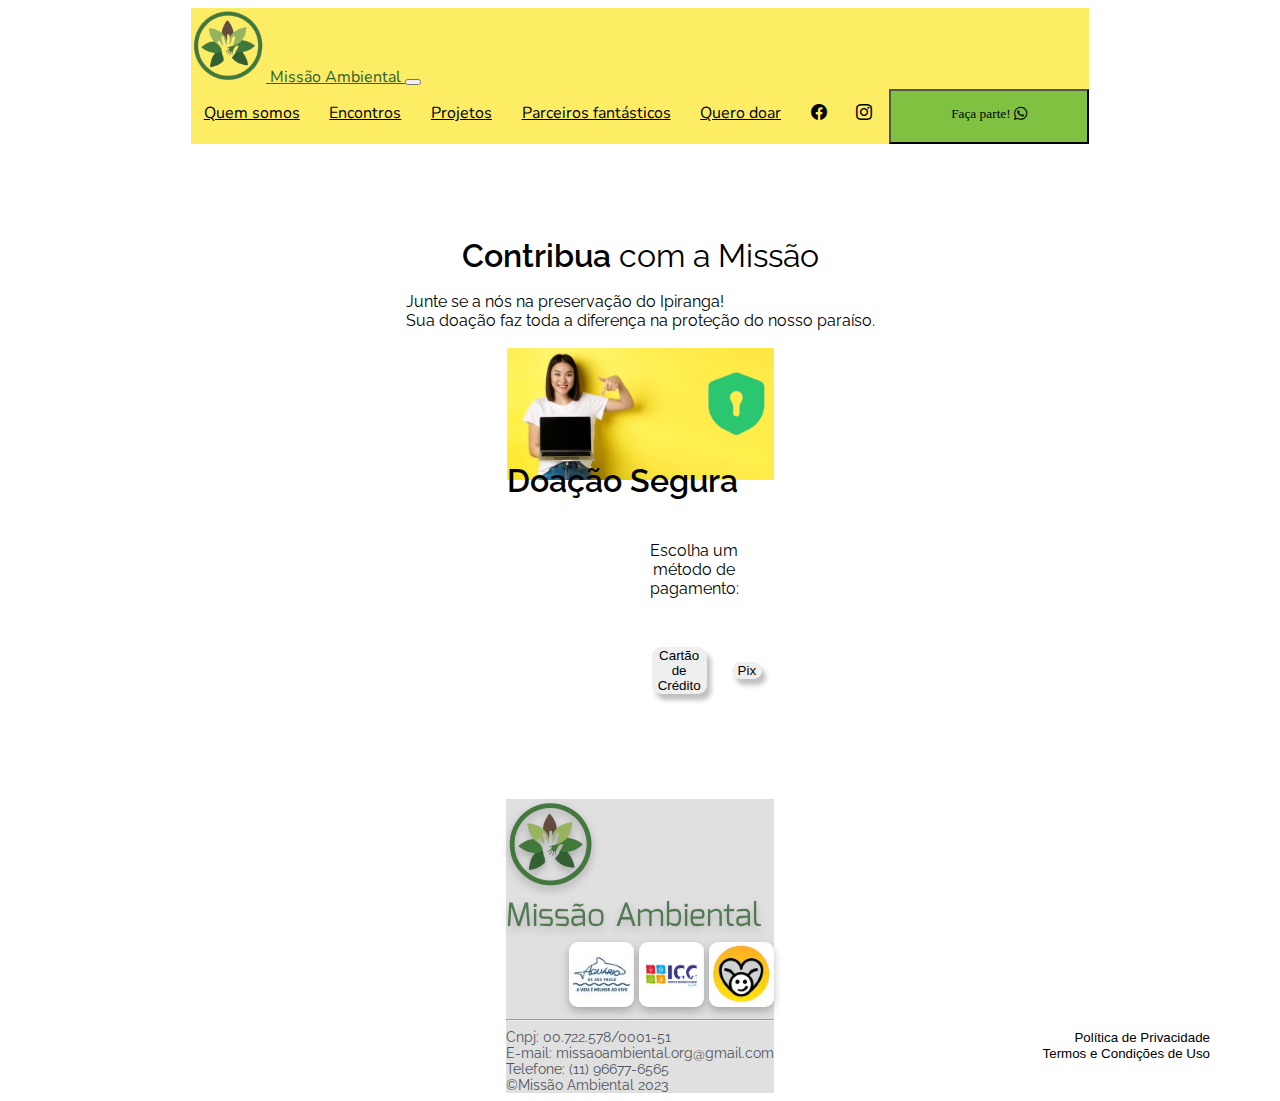
<file: doacao.html>
<!DOCTYPE html>
<html lang="pt_BR">

<head>
    <meta charset="UTF-8">
    <meta name="viewport" content="width=device-width, initial-scale=1.0,orientation=portrait">
    <!-- Bootstrap -->
    <link href="https://cdn.jsdelivr.net/npm/bootstrap@5.3.2/dist/css/bootstrap.min.css" rel="stylesheet"
        integrity="sha384-T3c6CoIi6uLrA9TneNEoa7RxnatzjcDSCmG1MXxSR1GAsXEV/Dwwykc2MPK8M2HN" crossorigin="anonymous">

    <!-- css das páginas de doação -->
    <link href="css/doacao.css" rel="stylesheet" type="text/css">

    <!-- css do rodapé -->
    <link href="css/rodape.css" rel="stylesheet" type="text/css">
    
    <!-- Google Fonts -->
    <link rel="preconnect" href="https://fonts.googleapis.com">
    <link rel="preconnect" href="https://fonts.gstatic.com" crossorigin>
    <link href="https://fonts.googleapis.com/css2?family=Nunito:ital@1&family=Raleway&display=swap" rel="stylesheet">
    <link href="https://fonts.googleapis.com/css2?family=Mina:wght@700&display=swap" rel="stylesheet">
    <link href="https://fonts.googleapis.com/css2?family=Montserrat&family=Nunito:wght@400;700&family=Raleway&display=swap" rel="stylesheet">

    <!-- favicon -->
    <link rel="icon" href="img/rodape/logo_ma.png">

    <!-- Icons Bootstrap -->
    <link rel="stylesheet" href="https://cdn.jsdelivr.net/npm/bootstrap-icons@1.11.2/font/bootstrap-icons.min.css">
    

    

    

    <title>Missão Ambiental | Doação</title>
</head>

<body>
    <!-- Cabeçalho -->
    <header>
        
            <div class="container" id="nav-container">
                <nav class="navbar navbar-expand-lg fixed-top navbar-dark">
                    <a href="index.html" class="navbar-brand custom-text-color">
                        <img id="logo" src="img/Logo/Logo.png" alt="Missão Ambiental"
                            class="d-inline-block align-text-center"> Missão Ambiental
                    </a>
                    <button class="navbar-toggler" type="button" data-bs-toggle="collapse" data-bs-target="#navbar-links"
                        aria-controls="navbar-links" aria-expanded="false" aria-label="Toggle navigation">
                        <span class="navbar-toggler-icon"></span>
                    </button>
                    <div class="collapse navbar-collapse justify-content-end" id="navbar-links">
                        <div class="navbar-nav">
                            <a class="nav-item nav-link" id="about-menu" href="index.html">Quem somos</a>
                            <a class="nav-item nav-link" id="appointment-menu" href="agendamento.html">Encontros</a>
                            <a class="nav-item nav-link" id="navbarDropdownMenuLink" href="projetos.html">Projetos</a>
                            <a class="nav-item nav-link" id="partners-menu" href="index.html">Parceiros fantásticos</a>
                            <a class="nav-item nav-link" id="donate-menu" href="doacao.html">Quero doar</a>
                            <a class="nav-item nav-link" id="facebook-menu"
                                href="https://www.facebook.com/missaoambiental.org/"><i class="bi bi-facebook"></i></a>
                            <a class="nav-item nav-link" id="instagram-menu"
                                href="https://www.instagram.com/missao.ambiental/"><i class="bi bi-instagram"></i></a>
                            <a href="https://api.whatsapp.com/send/?phone=11943683011&text&type=phone_number&app_absent=0"
                                id="a-unico"><button id="façaparte-btn2" type="button" class="btn btn-success">Faça parte!
                                    <i class="bi bi-whatsapp"></i></button></a>
                        </div>
                    </div>
                </nav>
            </div>
        </header>
    <!-- Fim do Cabeçalho -->
    <br>
    <!-- Doação-->
    <div class="text-center nunito" style="font-size: 200%;">
        <div class="inline" style="font-weight: 600; padding-top: 75px;">Contribua</div>
        <div class="inline"> com a Missão</div>
    </div>
    <br>
    <div class="container-fluid text-center p-6">
        <div class="nunito">Junte se a nós na preservação do Ipiranga!<br>
            Sua doação faz toda a diferença na proteção do nosso paraíso.</div>
    </div>
    <br>
    <div class="container-fluid row p-2">
        <div class="col-0.2 col-sm-1"></div>
        <div class="bg rounded col-11.6 col-sm-10 " style="padding-bottom: 20%;">
            <br>
            <div class="row" style="text-align: right;">
                <div class="col-2 col-sm-6"></div>
                <div class="col-3 col-sm-1"><img class="icon" src="img/Doacao/icon.png"></div>
                <div class="col-7 col-sm-5 nunito icon_text">Doação Segura</div>
            </div>
            <div class="nunito" style="display: flex;overflow: hidden;">
                <div id="filler_flex"></div>
                <div id="flex_content" class="bg_dono">
                    <div style="flex:0 0 50%;justify-content: center;align-items: center;text-align: center;display: table"><div style="display: table-cell; vertical-align: middle;margin-top: 10px;">Escolha um método de pagamento:</div></div>
                    <div style="display: flex;flex:0 0 40%;justify-content: center;align-items: center;text-align: center;">
                        <div style="flex:1;padding: 25px;"><a href="doacao_cartao.html" style="text-decoration: none;"><button class="dono_button rounded sombra">Cartão de Crédito</button></a></div>
                        <div style="flex:1"><a href="doacao_pix.html" style="text-decoration: none;"><button class="dono_button rounded sombra">Pix</button></a></div>
                    </div>
                    <div style="flex:0 0 20%;">&nbsp;<br>&nbsp;<br>&nbsp;<br></div>

                </div>
                <div style="flex:0 0 5%"></div>
            </div>
        </div>
        <div class=" col-0.2 col-sm-1"></div>
    </div>

    <br>
    <!-- Iníco do Rodapé -->
    <footer class="container-fluid" style="background-color: rgba(221,221,221,0.92);">
        <footer.head class="p-2 row align-middle">
            <div class="col-2 col-sm-1"><img style=" filter: drop-shadow(0px 4px 4px rgba(0, 0, 0, 0.25));"
                    src="img/rodape/logo_ma.png" class="logo" alt="Logo da Organização Missão Ambiental"></div>
            <div class="col-0 col-sm-5 vanish_sm logo_text p-4">Missão Ambiental</div>
            <div class="col-10 col-sm-6 vertical_a" style="text-align: right;">
                <div class="inline">
                    <a href="https://www.facebook.com/aquariodesp">
                        <img src="img/rodape/logo_aquario.jpg" class="rounded-circle logos_parceiros" alt="Logo da Aquário de São Paulo">
                    </a>
                </div>
                <div class="inline">
                    <a href="https://institutocristovaocolombo.org.br">
                        <img src="img/rodape/logo_icc1.png" class="rounded-circle logos_parceiros" style="right: 15%" alt="Logo da Organização Instituto Cristovão Colombo">
                    </a>
                </div>
                <div class="inline">
                    <a href="https://www.facebook.com/sosabelhassemferrao/?locale=pt_BR">
                        <img src="img/rodape/logo_abelhas.png" class="rounded-circle logos_parceiros" style="right: 5% " alt="Logo da Organização Abelhas sem Ferrão">
                    </a>
                </div>
            </div>
            <hr style="color: rgba(0,0,0,0.15)">
        </footer.head>
        <section>
            <div class="inline">Cnpj: 00.722.578/0001-51</div>
            <button onclick="openModal('pp')" class="clickable_text inline" style="right: 5%; position: absolute">
                Política de Privacidade
            </button>
            <br>
            <button onclick="openModal('termos')" class="clickable_text inline" style="right: 5%; position: absolute">
                Termos e Condições de Uso
            </button>
            <div>E-mail: missaoambiental.org@gmail.com</div>
            <div class="inline">Telefone: (11) 96677-6565</div>

            <div>©Missão Ambiental 2023</div>
        </section>

        <!-- Modais de Legislação -->

        <div id="pp" class="jw-modal">
            <div class="jw-modal-body">
                <h1 style="text-align: center;">Política de Privacidade</h1>
                <hr style="color: rgba(0, 0, 0, 0.8)">
                <div class="p-2 border border-dark">
                    <p>
                    <section>
                        <div style="font-weight: 600">1. Informações Gerais</div>

                        <div>&nbsp;&nbsp;&nbsp; A presente Política de Privacidade contém informações sobre coleta, uso,
                            armazenamento, tratamento e proteção dos dados pessoais dos usuários e visitantes do site
                            missaoambiental.org, com a finalidade de demonstrar absoluta transparência quanto ao assunto
                            e esclarecer a todos interessados sobre os tipos de dados que são coletados, os motivos da
                            coleta e a forma como os usuários podem gerenciar ou excluir as suas informações pessoais.
                        </div>
                        <div>&nbsp;&nbsp;&nbsp; Esta Política de Privacidade aplica-se a todos os usuários e visitantes
                            do site e integra os Termos e Condições Gerais de Uso do ambiente virtual
                            missaoambiental.org, devidamente inscrita no CNPJ sob o nº00.722.578/0001-51, situado em Rua
                            Moreira de Godói, 1, doravante nominada Missão Ambiental.
                        </div>
                        <div>&nbsp;&nbsp;&nbsp; O presente documento foi elaborado em conformidade com a Lei de Geral de
                            Proteção de Dados Pessoais (Lei 13.709/18), o Marco Civil da Internet (Lei 12.965/14) (e o
                            Regulamento da UE n. 2016/6790). Ainda, o documento poderá ser atualizado em decorrência de
                            eventual atualização normativa, razão pela qual se convida o usuário a consultar
                            periodicamente esta seção.
                        </div>
                    </section>
                    <section>
                        <div style="font-weight: 600">2.Coleta de dados pessoais </div>
                        <div>&nbsp;&nbsp;&nbsp; A plataforma missaoambiental.org não coleta ou armazena dados de seus
                            usuários.
                        </div>
                        <div>&nbsp;&nbsp;&nbsp; Os dados utilizados para realizar doações são geridos por terceiros,
                            portanto este documento não se aplica a eles, neste caso é recomendada a leitura de suas
                            respectivas políticas de privacidade.
                        </div>
                    </section>
                    <section>
                        <div style="font-weight: 600">3.Utilização de cookies </div>
                        <div>&nbsp;&nbsp;&nbsp; Os cookies referem-se a arquivos de texto enviados pela plataforma ao
                            computador do usuário e visitante e que nele ficam armazenados, com informações relacionadas
                            à navegação no site. Tais informações são relacionadas aos dados de acesso como local e
                            horário de acesso e são armazenadas pelo navegador do usuário e visitante para que o
                            servidor da plataforma possa lê-las posteriormente a fim de personalizar os serviços da
                            plataforma.
                        </div>
                        <div>&nbsp;&nbsp;&nbsp; Em vista disso, a plataforma Missão Ambiental não utiliza cookies.</div>
                    </section>
                    <section>
                        <div style="font-weight: 600">4.Consentimento </div>
                        <div>&nbsp;&nbsp;&nbsp; Ao utilizar os serviços da plataforma, o usuário está consentindo com a
                            presente Política de Privacidade.
                        </div>
                        <div>&nbsp;&nbsp;&nbsp; O usuário tem direito de retirar o seu consentimento a qualquer momento,
                            neste caso o usuário é convidado a restringir seu uso a plataforma.
                        </div>
                    </section>
                    <section>
                        <div style="font-weight: 600">5.Alterações para este documento</div>
                        <div>&nbsp;&nbsp;&nbsp; Reservamos o direito de modificar essa Política de Privacidade a
                            qualquer momento, então, é recomendável que o usuário revise-a com frequência.
                        </div>
                        <div>&nbsp;&nbsp;&nbsp; As alterações e esclarecimentos vão surtir efeito imediatamente após sua
                            publicação na plataforma. Ao utilizar o serviço ou fornecer informações pessoais após
                            eventuais modificações, o usuário demonstra sua concordância com as novas
                            normas.
                        </div>
                        <div>&nbsp;&nbsp;&nbsp; Diante da fusão ou venda da plataforma a outra empresa os dados dos
                            usuários podem ser transferidos para os novos proprietários para que haja a permanência dos
                            serviços oferecidos.
                        </div>
                    </section>
                    <section>
                        <div style="font-weight: 600">6. Jurisdição para resolução de conflitos </div>
                        <div>&nbsp;&nbsp;&nbsp; Para a solução de controvérsias decorrentes do presente instrumento será
                            aplicado integralmente o Direito brasileiro.
                        </div>
                        <div>&nbsp;&nbsp;&nbsp; Os eventuais litígios deverão ser apresentados no foro da comarca em que
                            se encontra a sede da empresa.
                        </div>
                    </section>
                    </p>
                </div>
                <br>
                <button style="text-align: center;" class="modal_button" onclick="closeModal()">Eu li e concordo com a Política de
                    Privacidade</button>
            </div>
        </div>

        <div id="termos" class="jw-modal">
            <div class="jw-modal-body">
                <h1 style="text-align: center;">Termos e Condições de Uso</h1>
                <hr style="color: rgba(0,0,0,0.8)">
                <div class="p-2 border border-dark">
                    <p>
                    <section>&nbsp;&nbsp;&nbsp;Os serviços do Missão Ambiental são fornecidos pela pessoa jurídica com a seguinte Razão
                        Social: Associação Missão Ambiental, inscrito no CNPJ sob o nº00.722.578/0001-51, titular da
                        propriedade intelectual sobre software, website, aplicativos, conteúdos e demais ativos
                        relacionados à plataforma missaoambiental.org.</section>
                    <section>
                        <div style="font-weight: 600"> 1.Dos Objetos</div>

                        <div>&nbsp;&nbsp;&nbsp;Os Serviços objeto dos presentes Termos e Condições Gerais de Uso consistem em informar o
                            usuário sobre a organização não governamental,além de disponibilizar meios de contato e meios para doar.
                        </div>
                    </section>

                    <section>


                        <div style="font-weight: 600">2. Da aceitação</div>

                        <div>&nbsp;&nbsp;&nbsp;O presente Termo estabelece obrigações contratadas de livre e espontânea vontade, por tempo
                            indeterminado, entre a plataforma e as pessoas físicas ou jurídicas, usuárias do site.</div>

                        <div>&nbsp;&nbsp;&nbsp;Ao utilizar a plataforma o usuário aceita integralmente as presentes normas e compromete-se
                            a
                            observá-las, sob o risco de aplicação das penalidades cabíveis.</div>

                        <div>&nbsp;&nbsp;&nbsp;A aceitação do presente instrumento é imprescindível para o acesso e para a utilização de
                            quaisquer serviços fornecidos pela empresa. Caso não concorde com as disposições deste
                            instrumento, o usuário não deve utilizá-los.</div>
                    </section>
                    <section>
                        <div style="font-weight: 600">3. Do acesso dos usuários</div>

                        <div>&nbsp;&nbsp;&nbsp;Serão utilizadas todas as soluções técnicas à disposição do responsável pela plataforma
                            para
                            permitir o acesso ao serviço vinte e quatro horas por dia. No entanto, a navegação na
                            plataforma
                            ou em alguma de suas páginas poderá ser interrompida, limitada ou suspensa para
                            atualizações,
                            modificações ou qualquer ação necessária ao seu bom funcionamento.</div>
                    </section>
                    <section >
                        <div style="font-weight: 600">4. Das responsabilidades</div>

                        <div>&nbsp;&nbsp;&nbsp;&nbsp;&nbsp;&nbsp;É de responsabilidade do usuário:</div>

                        <div>a) defeitos ou vícios técnicos originados no próprio sistema do usuário;</div>

                        <div>b) o cumprimento e respeito ao conjunto de regras disposto nesse Termo de Condições Geral
                            de
                            Uso, na respectiva Política de Privacidade e na legislação nacional e internacional;</div>

                        <div>&nbsp;&nbsp;&nbsp;&nbsp;&nbsp;&nbsp; É de responsabilidade da plataforma missãoambiental.org:
                        </div>

                        <div> a) indicar as características do serviço ou produto;</div>

                        <div> b) os defeitos e vícios encontrados no serviço ou produto oferecido desde que lhe tenha
                            dado
                            causa;</div>

                        <div>c) as informações que foram por ele divulgadas, sendo que os comentários ou informações
                            divulgadas por usuários são de inteira responsabilidade dos próprios usuários;</div>

                        <div>d) os conteúdos ou atividades ilícitas praticadas através da sua plataforma.</div>

                        <div>A plataforma não se responsabiliza por links externos contidos em seu sistema que possam
                            redirecionar o usuário à ambiente externo a sua rede.</div>
                    </section>
                    <section>
                        <div style="font-weight: 600">5. Dos direitos autorais</div>

                        <div>&nbsp;&nbsp;&nbsp; O presente Termo de Uso concede aos usuários uma licença não exclusiva, não transferível e
                            não
                            sub-licenciável, para acessar e fazer uso da plataforma e dos serviços e produtos por ela
                            disponibilizados.</div>

                        <div>&nbsp;&nbsp;&nbsp;A estrutura do site ou aplicativo, as marcas, logotipos, nomes comerciais, layouts,
                            gráficos e
                            design de interface, imagens, ilustrações, fotografias, apresentações, vídeos, conteúdos
                            escritos e de som e áudio, programas de computador, banco de dados, arquivos de transmissão
                            e
                            quaisquer outras informações e direitos de propriedade intelectual da razão social Missão
                            Ambiental, observados os termos da Lei da Propriedade Industrial(Lei nº 9.279/96), Lei de
                            Direitos Autorais (Lei nº 9.610/98) e Lei de Software (Lei nº 9.609/98), estão devidamente
                            reservados.</div>

                        <div>&nbsp;&nbsp;&nbsp;Este Termos de Uso não cede ou transfere ao usuário qualquer direito, de modo que o acesso
                            não
                            gera qualquer direito de propriedade intelectual ao usuário, exceto pela licença limitada
                            ora
                            concedida.</div>

                        <div>&nbsp;&nbsp;&nbsp;O uso da plataforma pelo usuário é pessoal, individual e intransferível, sendo vedado
                            qualquer
                            uso não autorizado, comercial ou não-comercial. Tais usos consistirão em violação dos
                            direitos
                            de propriedade intelectual da razão social Missão Ambiental, puníveis nos termos da
                            legislação
                            aplicável.</div>

                    </section>
                    <section>



                        <div style="font-weight: 600">6.Conexões à terceiros</div>

                        <div>&nbsp;&nbsp;&nbsp;A plataforma Missão Ambiental possui ligações para outros sites, os quais, podem conter
                            informações e/ou ferramentas úteis para os nossos visitantes. A nossa política de
                            privacidade e
                            nossos termos e condições de uso não se aplicam a sites de terceiros, em vista disso, caso
                            visite outro site a partir do nosso deverá ler a respectiva documentação.</div>

                    </section>
                    <section>

                        <div style="font-weight: 600">7. Da política de privacidade</div>

                        <div>&nbsp;&nbsp;&nbsp;Além do presente Termo, o usuário deverá consentir com as disposições contidas na
                            respectiva
                            Política de Privacidade a ser apresentada a todos os interessados dentro da interface da
                            plataforma.</div>
                    </section>
                    <section>


                        <div style="font-weight: 600"> 8. Jurisdição para resolução de conflitos</div>

                        <div>&nbsp;&nbsp;&nbsp;Para a solução de controvérsias decorrentes do presente instrumento será aplicado
                            integralmente
                            o Direito brasileiro.</div>

                        <div>&nbsp;&nbsp;&nbsp; Os eventuais litígios deverão ser apresentados no foro da comarca em que se encontra a
                            sede da
                            empresa.</div>
                    </section>

                    </p>

                </div>
                <br>
                <button style="text-align: center;" class="modal_button" onclick="closeModal()" style="text-align: right;">Eu li e aceito os Termos
                    e Condições de Uso</button>
            </div>
        </div>

    </footer>
    <!-- Fim do Rodapé -->
    <script src="js/script.js"></script>
    <script src="https://code.jquery.com/jquery-3.4.1.min.js"
        integrity="sha256-CSXorXvZcTkaix6Yvo6HppcZGetbYMGWSFlBw8HfCJo=" crossorigin="anonymous"></script>
    <script src="https://cdn.jsdelivr.net/npm/@popperjs/core@2.11.6/dist/umd/popper.min.js"
        integrity="sha384-ivTRqzMQrdI9Ap4R+UAxcAVEnE4DJwjr"></script>
    <script src="https://cdn.jsdelivr.net/npm/bootstrap@5.3.2/dist/js/bootstrap.min.js"
        integrity="sha384-BBtl+eGJRgqQAUMxJ7pMwbEyER4l1g+O15P+16Ep7Q9Q+zqX6gSbd85u4mG4QzX+"
        crossorigin="anonymous"></script>
    <script src="https://cdn.jsdelivr.net/npm/bootstrap@5.3.2/dist/js/bootstrap.bundle.min.js"
        integrity="sha384-C6RzsynM9kWDrMNeT87bh95OGNyZPhcTNXj1NW7RuBCsyN/o0jlpcV8Qyq46cDfL"
        crossorigin="anonymous"></script>
</body>

</html>
</file>
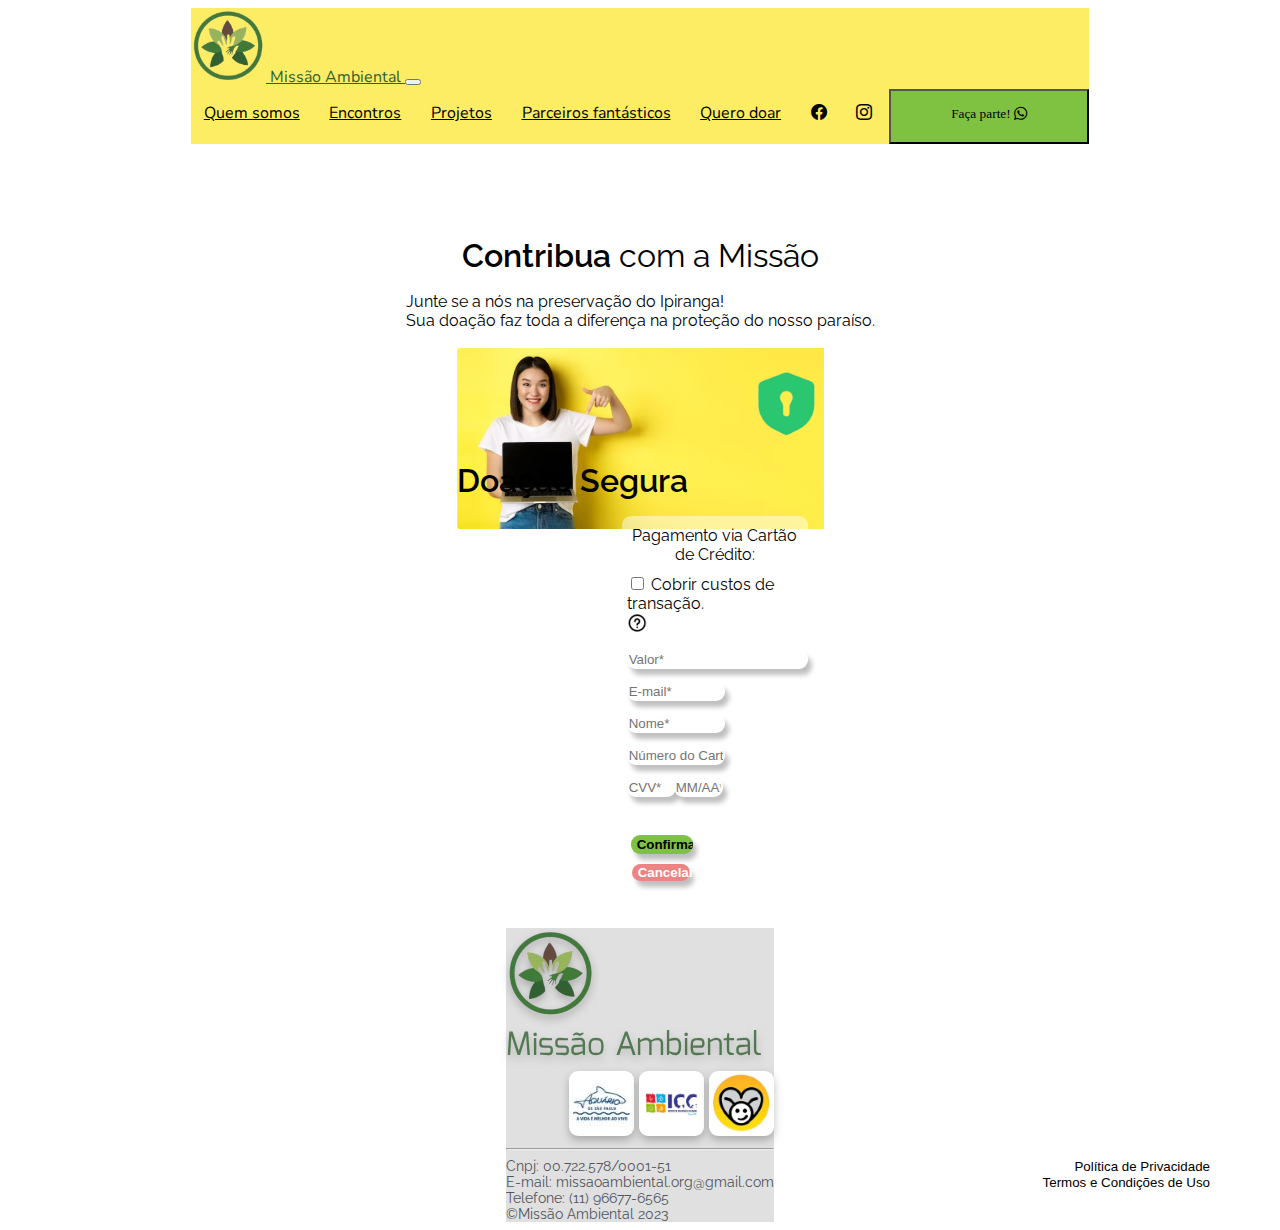
<file: doacao_cartao.html>
<!DOCTYPE html>
<html lang="pt_BR">

<head>
    <meta charset="UTF-8">
    <meta name="viewport" content="width=device-width, initial-scale=1.0,orientation=portrait">
    <!-- Bootstrap -->
    <link href="https://cdn.jsdelivr.net/npm/bootstrap@5.3.2/dist/css/bootstrap.min.css" rel="stylesheet"
        integrity="sha384-T3c6CoIi6uLrA9TneNEoa7RxnatzjcDSCmG1MXxSR1GAsXEV/Dwwykc2MPK8M2HN" crossorigin="anonymous">

    <!-- css das páginas de doação -->
    <link href="css/doacao.css" rel="stylesheet" type="text/css">

    <!-- css do rodapé -->
    <link href="css/rodape.css" rel="stylesheet" type="text/css">
    
    <!-- Google Fonts -->
    <link rel="preconnect" href="https://fonts.googleapis.com">
    <link rel="preconnect" href="https://fonts.gstatic.com" crossorigin>
    <link href="https://fonts.googleapis.com/css2?family=Nunito:ital@1&family=Raleway&display=swap" rel="stylesheet">
    <link href="https://fonts.googleapis.com/css2?family=Mina:wght@700&display=swap" rel="stylesheet">
    <link href="https://fonts.googleapis.com/css2?family=Montserrat&family=Nunito:wght@400;700&family=Raleway&display=swap" rel="stylesheet">

    <!-- favicon -->
    <link rel="icon" href="img/rodape/logo_ma.png">

    <!-- Icons Bootstrap -->
    <link rel="stylesheet" href="https://cdn.jsdelivr.net/npm/bootstrap-icons@1.11.2/font/bootstrap-icons.min.css">

    <title>Missão Ambiental | Doação Cartão</title>
</head>

<body>
    <!-- Cabeçalho -->
    <header>
        
        <div class="container" id="nav-container">
            <nav class="navbar navbar-expand-lg fixed-top navbar-dark">
                <a href="index.html" class="navbar-brand custom-text-color">
                    <img id="logo" src="img/Logo/Logo.png" alt="Missão Ambiental"
                        class="d-inline-block align-text-center"> Missão Ambiental
                </a>
                <button class="navbar-toggler" type="button" data-bs-toggle="collapse" data-bs-target="#navbar-links"
                    aria-controls="navbar-links" aria-expanded="false" aria-label="Toggle navigation">
                    <span class="navbar-toggler-icon"></span>
                </button>
                <div class="collapse navbar-collapse justify-content-end" id="navbar-links">
                    <div class="navbar-nav">
                        <a class="nav-item nav-link" id="about-menu" href="index.html">Quem somos</a>
                        <a class="nav-item nav-link" id="appointment-menu" href="agendamento.html">Encontros</a>
                        <a class="nav-item nav-link" id="navbarDropdownMenuLink" href="projetos.html">Projetos</a>
                        <a class="nav-item nav-link" id="partners-menu" href="index.html">Parceiros fantásticos</a>
                        <a class="nav-item nav-link" id="donate-menu" href="doacao.html">Quero doar</a>
                        <a class="nav-item nav-link" id="facebook-menu"
                            href="https://www.facebook.com/missaoambiental.org/"><i class="bi bi-facebook"></i></a>
                        <a class="nav-item nav-link" id="instagram-menu"
                            href="https://www.instagram.com/missao.ambiental/"><i class="bi bi-instagram"></i></a>
                        <a href="https://api.whatsapp.com/send/?phone=11943683011&text&type=phone_number&app_absent=0"
                            id="a-unico"><button id="façaparte-btn2" type="button" class="btn btn-success">Faça parte!
                                <i class="bi bi-whatsapp"></i></button></a>
                    </div>
                </div>
            </nav>
        </div>
    </header>
    <!-- Fim do Cabeçalho -->
    <br>
    <!-- Doação | Cartão -->
    <div class="text-center nunito" style="font-size: 200%;">
        <div class="inline" style="font-weight: 600;padding-top: 75px;">Contribua</div>
        <div class="inline"> com a Missão</div>
    </div>
    <br>
    <div class="container-fluid text-center p-6">
        <div class="nunito">Junte se a nós na preservação do Ipiranga!<br>
            Sua doação faz toda a diferença na proteção do nosso paraíso.</div>
    </div>
    <br>
    <div class="container-fluid row">
        <div class="col-0.2 col-sm-1"></div>
        <div class="bg rounded col-11.6 col-sm-10" style="padding-bottom: 5%;">
            <br>
            <div class="row" style="text-align: right;">
                <div class="col-2 col-sm-6"></div>
                <div class="col-3 col-sm-1"><img class="icon" src="img/Doacao/icon.png"></div>
                <div class="col-7 col-sm-5 nunito icon_text">Doação Segura</div>
            </div>
            <div class="nunito" style="display: flex;overflow: hidden;">
                <div id="filler_flex"></div>
                <div id="flex_content" class="bg_dono" style="margin-bottom: auto;padding-top: 10px;">
                    <div style="flex:0 0 20%;justify-content: center;align-items: center;text-align: center;display: table">
                        <div style="display: table-cell; vertical-align: middle;">Pagamento via Cartão de Crédito:</div>
                    </div>
                    <div style="flex:0 0 80%;align-items: center;">
                        <form style="margin-left: 5px;" action="" method="post">
                            <div class="form-check inline">
                                <input class="form-check-input" type="checkbox" value="" id="tr_cost">
                                <label class="form-check-label" for="tr_cost">
                                  Cobrir custos de transação.
                                </label>
                              </div>
                            <div class="inline caixaimagemtool">
                                <img src="img/Doacao/qsm.png" style="max-width: 20px;">
                                <div class="ferramentadica sombra">Você gostaria de cobrir os custos da transação para que recebamos 100% do seu presente?</div>
                            </div>
                            <div style="font-weight: 600">
                                <div><input class="sombra inputpequeno" type="text" id="value" placeholder="Valor*" name="Valor_da_doação" inputmode="numeric"></div>
                                <div><input class="sombra inputgrande" type="email" id="mail" name="email" placeholder="E-mail*"></div>
                                <div><input class="sombra inputgrande" type="text" id="pname" name="nome" placeholder="Nome*"></div>
                                <div><input class="sombra inputgrande" minlength="16" maxlength="16" type="text" id="pcardd" inputmode="numeric" name="cardnumber" placeholder="Número do Cartão*"></div>
                                <div style="display: flex;">
                                    <div class="flexy_input"><input style="width: 97%;" minlength="3" maxlength="3"  class="sombra" type="text" id="cvv" name="cvv" inputmode="numeric" placeholder="CVV*"></div>
                                    <div class="flexy_input"><input style="width: 97%;" minlength="4"  maxlength="4" class="sombra" type="text" id="exp_d" name="expirationdate" inputmode="numeric" placeholder="MM/AA*"></div>
                                    <div class="flexy_input_filler"></div>
                                </div>
                                <div style="padding-top: 25px;padding-left: 4px;"><input style="background-color: #7FC241;font-weight: 600;width: 35%;"  class="sombra" type="submit" value="Confirmar"></div>
                            </div>
                        </form>
                        
                            <div style="padding: 10px;"><a href="doacao.html" style="text-decoration: none;"><button class="dono_button rounded sombra" style="width: 35%;background: #EC8484;color: white;font-weight: 600;">Cancelar</button></a></div>
                        
                    </div>
                    
                </div>
                <div style="flex:0 0 5%"></div>
            </div>
        </div>
        <div class="col-0.2 col-sm-1"></div>
    </div>

    <br>
    <!-- Ínicio do Rodapé -->
    <footer class="container-fluid" style="background-color: rgba(221,221,221,0.92);">
        <footer.head class="p-2 row align-middle">
            <div class="col-2 col-sm-1"><img style=" filter: drop-shadow(0px 4px 4px rgba(0, 0, 0, 0.25));"
                    src="img/rodape/logo_ma.png" class="logo" alt="Logo da Organização Missão Ambiental"></div>
            <div class="col-0 col-sm-5 vanish_sm logo_text p-4">Missão Ambiental</div>
            <div class="col-10 col-sm-6 vertical_a" style="text-align: right;">
                <div class="inline">
                    <a href="https://www.facebook.com/aquariodesp">
                        <img src="img/rodape/logo_aquario.jpg" class="rounded-circle logos_parceiros" alt="Logo da Aquário de São Paulo">
                    </a>
                </div>
                <div class="inline">
                    <a href="https://institutocristovaocolombo.org.br">
                        <img src="img/rodape/logo_icc1.png" class="rounded-circle logos_parceiros" style="right: 15% " alt="Logo da Organização Instituto Cristovão Colombo">
                    </a>
                </div>
                <div class="inline">
                    <a href="https://www.facebook.com/sosabelhassemferrao/?locale=pt_BR">
                        <img src="img/rodape/logo_abelhas.png" class="rounded-circle logos_parceiros" style="right: 5% " alt="Logo da Organização Abelhas sem Ferrão">
                    </a>
                </div>
            </div>
            <hr style="color: rgba(0,0,0,0.15)">
        </footer.head>
        <section>
            <div class="inline">Cnpj: 00.722.578/0001-51</div>
            <button onclick="openModal('pp')" class="clickable_text inline" style="right: 5%; position: absolute">
                Política de Privacidade
            </button>
            <br>
            <button onclick="openModal('termos')" class="clickable_text inline" style="right: 5%; position: absolute" >
                Termos e Condições de Uso
            </button>
            <div>E-mail: missaoambiental.org@gmail.com</div>
            <div class="inline">Telefone: (11) 96677-6565</div>

            <div>©Missão Ambiental 2023</div>
        </section>

        <!-- Modais de Legislação -->

        <div id="pp" class="jw-modal">
            <div class="jw-modal-body">
                <h1 style="text-align: center;">Política de Privacidade</h1>
                <hr style="color: rgba(0, 0, 0, 0.8)">
                <div class="p-2 border border-dark">
                    <p>
                    <section>
                        <div style="font-weight: 600">1. Informações Gerais</div>

                        <div>&nbsp;&nbsp;&nbsp; A presente Política de Privacidade contém informações sobre coleta, uso,
                            armazenamento, tratamento e proteção dos dados pessoais dos usuários e visitantes do site
                            missaoambiental.org, com a finalidade de demonstrar absoluta transparência quanto ao assunto
                            e esclarecer a todos interessados sobre os tipos de dados que são coletados, os motivos da
                            coleta e a forma como os usuários podem gerenciar ou excluir as suas informações pessoais.
                        </div>
                        <div>&nbsp;&nbsp;&nbsp; Esta Política de Privacidade aplica-se a todos os usuários e visitantes
                            do site e integra os Termos e Condições Gerais de Uso do ambiente virtual
                            missaoambiental.org, devidamente inscrita no CNPJ sob o nº00.722.578/0001-51, situado em Rua
                            Moreira de Godói, 1, doravante nominada Missão Ambiental.
                        </div>
                        <div>&nbsp;&nbsp;&nbsp; O presente documento foi elaborado em conformidade com a Lei de Geral de
                            Proteção de Dados Pessoais (Lei 13.709/18), o Marco Civil da Internet (Lei 12.965/14) (e o
                            Regulamento da UE n. 2016/6790). Ainda, o documento poderá ser atualizado em decorrência de
                            eventual atualização normativa, razão pela qual se convida o usuário a consultar
                            periodicamente esta seção.
                        </div>
                    </section>
                    <section>
                        <div style="font-weight: 600">2.Coleta de dados pessoais </div>
                        <div>&nbsp;&nbsp;&nbsp; A plataforma missaoambiental.org não coleta ou armazena dados de seus
                            usuários.
                        </div>
                        <div>&nbsp;&nbsp;&nbsp; Os dados utilizados para realizar doações são geridos por terceiros,
                            portanto este documento não se aplica a eles, neste caso é recomendada a leitura de suas
                            respectivas políticas de privacidade.
                        </div>
                    </section>
                    <section>
                        <div style="font-weight: 600">3.Utilização de cookies </div>
                        <div>&nbsp;&nbsp;&nbsp; Os cookies referem-se a arquivos de texto enviados pela plataforma ao
                            computador do usuário e visitante e que nele ficam armazenados, com informações relacionadas
                            à navegação no site. Tais informações são relacionadas aos dados de acesso como local e
                            horário de acesso e são armazenadas pelo navegador do usuário e visitante para que o
                            servidor da plataforma possa lê-las posteriormente a fim de personalizar os serviços da
                            plataforma.
                        </div>
                        <div>&nbsp;&nbsp;&nbsp; Em vista disso, a plataforma Missão Ambiental não utiliza cookies.</div>
                    </section>
                    <section>
                        <div style="font-weight: 600">4.Consentimento </div>
                        <div>&nbsp;&nbsp;&nbsp; Ao utilizar os serviços da plataforma, o usuário está consentindo com a
                            presente Política de Privacidade.
                        </div>
                        <div>&nbsp;&nbsp;&nbsp; O usuário tem direito de retirar o seu consentimento a qualquer momento,
                            neste caso o usuário é convidado a restringir seu uso a plataforma.
                        </div>
                    </section>
                    <section>
                        <div style="font-weight: 600">5.Alterações para este documento</div>
                        <div>&nbsp;&nbsp;&nbsp; Reservamos o direito de modificar essa Política de Privacidade a
                            qualquer momento, então, é recomendável que o usuário revise-a com frequência.
                        </div>
                        <div>&nbsp;&nbsp;&nbsp; As alterações e esclarecimentos vão surtir efeito imediatamente após sua
                            publicação na plataforma. Ao utilizar o serviço ou fornecer informações pessoais após
                            eventuais modificações, o usuário demonstra sua concordância com as novas
                            normas.
                        </div>
                        <div>&nbsp;&nbsp;&nbsp; Diante da fusão ou venda da plataforma a outra empresa os dados dos
                            usuários podem ser transferidos para os novos proprietários para que haja a permanência dos
                            serviços oferecidos.
                        </div>
                    </section>
                    <section>
                        <div style="font-weight: 600">6. Jurisdição para resolução de conflitos </div>
                        <div>&nbsp;&nbsp;&nbsp; Para a solução de controvérsias decorrentes do presente instrumento será
                            aplicado integralmente o Direito brasileiro.
                        </div>
                        <div>&nbsp;&nbsp;&nbsp; Os eventuais litígios deverão ser apresentados no foro da comarca em que
                            se encontra a sede da empresa.
                        </div>
                    </section>
                    </p>
                </div>
                <br>
                <button style="text-align: center;" class="modal_button" onclick="closeModal()">Eu li e concordo com a Política de
                    Privacidade</button>
            </div>
        </div>

        <div id="termos" class="jw-modal">
            <div class="jw-modal-body">
                <h1 style="text-align: center;">Termos e Condições de Uso</h1>
                <hr style="color: rgba(0,0,0,0.8)">
                <div class="p-2 border border-dark">
                    <p>
                    <section>&nbsp;&nbsp;&nbsp;Os serviços do Missão Ambiental são fornecidos pela pessoa jurídica com a seguinte Razão
                        Social: Associação Missão Ambiental, inscrito no CNPJ sob o nº00.722.578/0001-51, titular da
                        propriedade intelectual sobre software, website, aplicativos, conteúdos e demais ativos
                        relacionados à plataforma missaoambiental.org.</section>
                    <section>
                        <div style="font-weight: 600"> 1.Dos Objetos</div>

                        <div>&nbsp;&nbsp;&nbsp;Os Serviços objeto dos presentes Termos e Condições Gerais de Uso consistem em informar o
                            usuário sobre a organização não governamental,além de disponibilizar meios de contato e meios para doar.
                        </div>
                    </section>

                    <section>


                        <div style="font-weight: 600">2. Da aceitação</div>

                        <div>&nbsp;&nbsp;&nbsp;O presente Termo estabelece obrigações contratadas de livre e espontânea vontade, por tempo
                            indeterminado, entre a plataforma e as pessoas físicas ou jurídicas, usuárias do site.</div>

                        <div>&nbsp;&nbsp;&nbsp;Ao utilizar a plataforma o usuário aceita integralmente as presentes normas e compromete-se
                            a
                            observá-las, sob o risco de aplicação das penalidades cabíveis.</div>

                        <div>&nbsp;&nbsp;&nbsp;A aceitação do presente instrumento é imprescindível para o acesso e para a utilização de
                            quaisquer serviços fornecidos pela empresa. Caso não concorde com as disposições deste
                            instrumento, o usuário não deve utilizá-los.</div>
                    </section>
                    <section>
                        <div style="font-weight: 600">3. Do acesso dos usuários</div>

                        <div>&nbsp;&nbsp;&nbsp;Serão utilizadas todas as soluções técnicas à disposição do responsável pela plataforma
                            para
                            permitir o acesso ao serviço vinte e quatro horas por dia. No entanto, a navegação na
                            plataforma
                            ou em alguma de suas páginas poderá ser interrompida, limitada ou suspensa para
                            atualizações,
                            modificações ou qualquer ação necessária ao seu bom funcionamento.</div>
                    </section>
                    <section >
                        <div style="font-weight: 600">4. Das responsabilidades</div>

                        <div>&nbsp;&nbsp;&nbsp;&nbsp;&nbsp;&nbsp;É de responsabilidade do usuário:</div>

                        <div>a) defeitos ou vícios técnicos originados no próprio sistema do usuário;</div>

                        <div>b) o cumprimento e respeito ao conjunto de regras disposto nesse Termo de Condições Geral
                            de
                            Uso, na respectiva Política de Privacidade e na legislação nacional e internacional;</div>

                        <div>&nbsp;&nbsp;&nbsp;&nbsp;&nbsp;&nbsp; É de responsabilidade da plataforma missãoambiental.org:
                        </div>

                        <div> a) indicar as características do serviço ou produto;</div>

                        <div> b) os defeitos e vícios encontrados no serviço ou produto oferecido desde que lhe tenha
                            dado
                            causa;</div>

                        <div>c) as informações que foram por ele divulgadas, sendo que os comentários ou informações
                            divulgadas por usuários são de inteira responsabilidade dos próprios usuários;</div>

                        <div>d) os conteúdos ou atividades ilícitas praticadas através da sua plataforma.</div>

                        <div>A plataforma não se responsabiliza por links externos contidos em seu sistema que possam
                            redirecionar o usuário à ambiente externo a sua rede.</div>
                    </section>
                    <section>
                        <div style="font-weight: 600">5. Dos direitos autorais</div>

                        <div>&nbsp;&nbsp;&nbsp; O presente Termo de Uso concede aos usuários uma licença não exclusiva, não transferível e
                            não
                            sub-licenciável, para acessar e fazer uso da plataforma e dos serviços e produtos por ela
                            disponibilizados.</div>

                        <div>&nbsp;&nbsp;&nbsp;A estrutura do site ou aplicativo, as marcas, logotipos, nomes comerciais, layouts,
                            gráficos e
                            design de interface, imagens, ilustrações, fotografias, apresentações, vídeos, conteúdos
                            escritos e de som e áudio, programas de computador, banco de dados, arquivos de transmissão
                            e
                            quaisquer outras informações e direitos de propriedade intelectual da razão social Missão
                            Ambiental, observados os termos da Lei da Propriedade Industrial(Lei nº 9.279/96), Lei de
                            Direitos Autorais (Lei nº 9.610/98) e Lei de Software (Lei nº 9.609/98), estão devidamente
                            reservados.</div>

                        <div>&nbsp;&nbsp;&nbsp;Este Termos de Uso não cede ou transfere ao usuário qualquer direito, de modo que o acesso
                            não
                            gera qualquer direito de propriedade intelectual ao usuário, exceto pela licença limitada
                            ora
                            concedida.</div>

                        <div>&nbsp;&nbsp;&nbsp;O uso da plataforma pelo usuário é pessoal, individual e intransferível, sendo vedado
                            qualquer
                            uso não autorizado, comercial ou não-comercial. Tais usos consistirão em violação dos
                            direitos
                            de propriedade intelectual da razão social Missão Ambiental, puníveis nos termos da
                            legislação
                            aplicável.</div>

                    </section>
                    <section>



                        <div style="font-weight: 600">6.Conexões à terceiros</div>

                        <div>&nbsp;&nbsp;&nbsp;A plataforma Missão Ambiental possui ligações para outros sites, os quais, podem conter
                            informações e/ou ferramentas úteis para os nossos visitantes. A nossa política de
                            privacidade e
                            nossos termos e condições de uso não se aplicam a sites de terceiros, em vista disso, caso
                            visite outro site a partir do nosso deverá ler a respectiva documentação.</div>

                    </section>
                    <section>

                        <div style="font-weight: 600">7. Da política de privacidade</div>

                        <div>&nbsp;&nbsp;&nbsp;Além do presente Termo, o usuário deverá consentir com as disposições contidas na
                            respectiva
                            Política de Privacidade a ser apresentada a todos os interessados dentro da interface da
                            plataforma.</div>
                    </section>
                    <section>


                        <div style="font-weight: 600"> 8. Jurisdição para resolução de conflitos</div>

                        <div>&nbsp;&nbsp;&nbsp;Para a solução de controvérsias decorrentes do presente instrumento será aplicado
                            integralmente
                            o Direito brasileiro.</div>

                        <div>&nbsp;&nbsp;&nbsp; Os eventuais litígios deverão ser apresentados no foro da comarca em que se encontra a
                            sede da
                            empresa.</div>
                    </section>

                    </p>

                </div>
                <br>
                <button style="text-align: center;" class="modal_button" onclick="closeModal()" style="text-align: right;">Eu li e aceito os Termos
                    e Condições de Uso</button>
            </div>
        </div>

    </footer>
    <!-- Fim do Rodapé -->

    <script src="js/script.js"></script>
    <script src="https://code.jquery.com/jquery-3.4.1.min.js"
        integrity="sha256-CSXorXvZcTkaix6Yvo6HppcZGetbYMGWSFlBw8HfCJo=" crossorigin="anonymous"></script>
    <script src="https://cdn.jsdelivr.net/npm/@popperjs/core@2.11.6/dist/umd/popper.min.js"
        integrity="sha384-ivTRqzMQrdI9Ap4R+UAxcAVEnE4DJwjr"></script>
    <script src="https://cdn.jsdelivr.net/npm/bootstrap@5.3.2/dist/js/bootstrap.min.js"
        integrity="sha384-BBtl+eGJRgqQAUMxJ7pMwbEyER4l1g+O15P+16Ep7Q9Q+zqX6gSbd85u4mG4QzX+"
        crossorigin="anonymous"></script>
    <script src="https://cdn.jsdelivr.net/npm/bootstrap@5.3.2/dist/js/bootstrap.bundle.min.js"
        integrity="sha384-C6RzsynM9kWDrMNeT87bh95OGNyZPhcTNXj1NW7RuBCsyN/o0jlpcV8Qyq46cDfL"
        crossorigin="anonymous"></script>
</body>

</html>
</file>
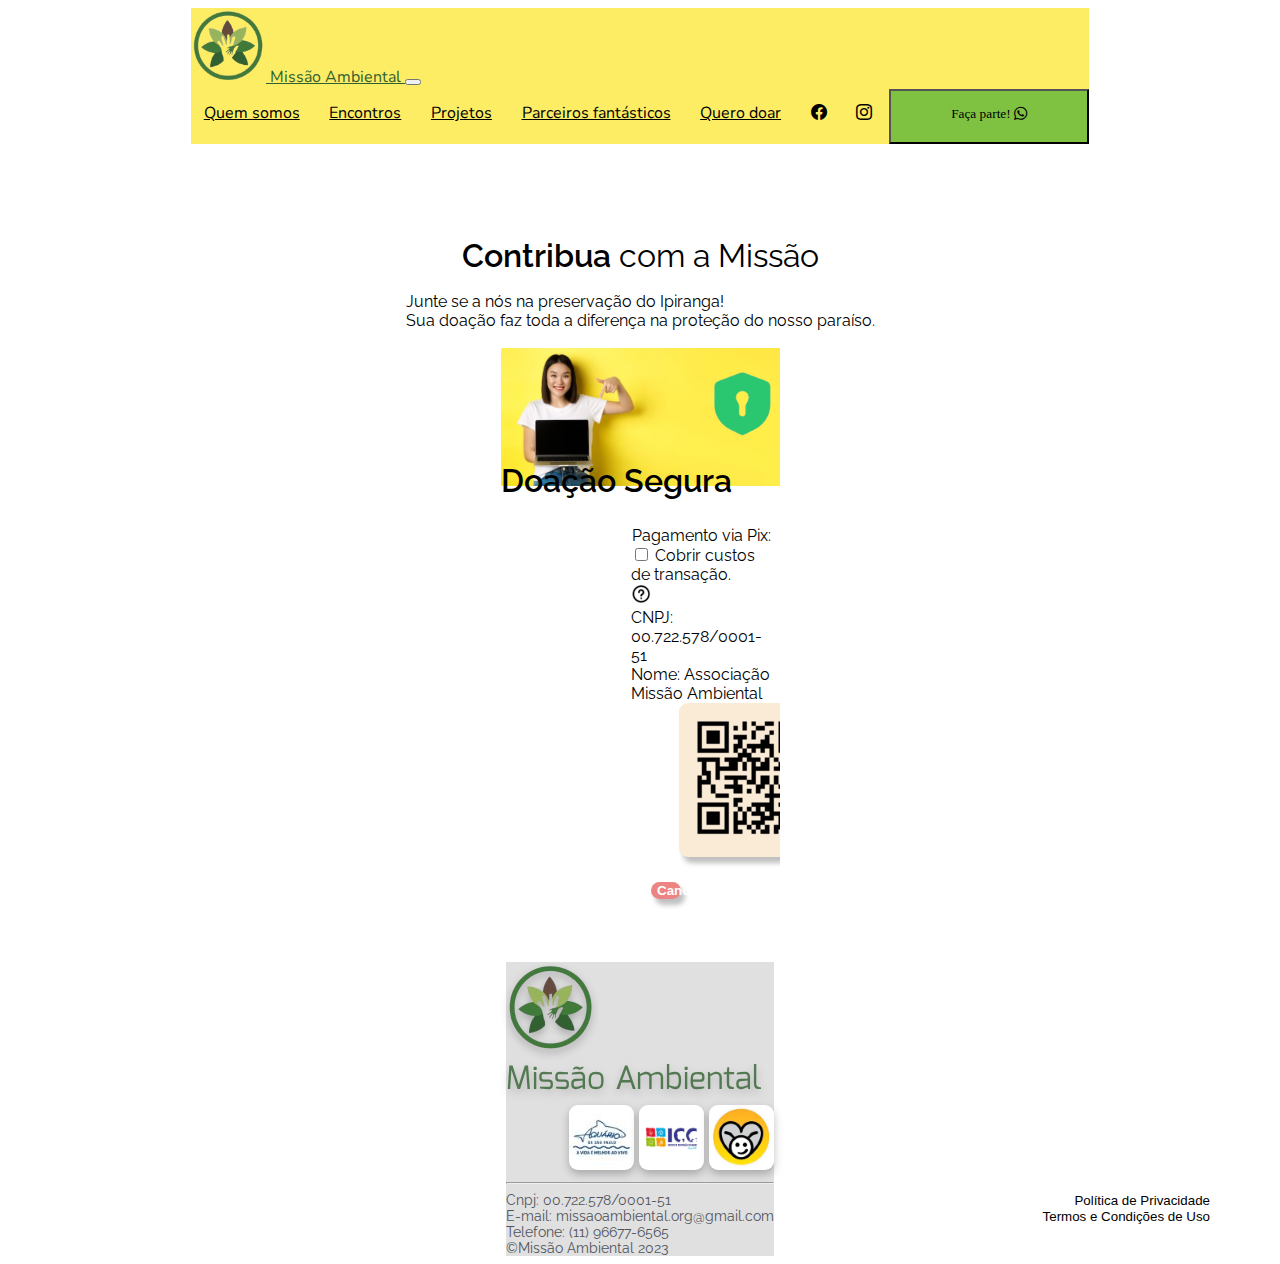
<file: doacao_pix.html>
<!DOCTYPE html>
<html lang="pt_BR">

<head>
    <meta charset="UTF-8">
    <meta name="viewport" content="width=device-width, initial-scale=1.0,orientation=portrait">
    <!-- Bootstrap -->
    <link href="https://cdn.jsdelivr.net/npm/bootstrap@5.3.2/dist/css/bootstrap.min.css" rel="stylesheet"
        integrity="sha384-T3c6CoIi6uLrA9TneNEoa7RxnatzjcDSCmG1MXxSR1GAsXEV/Dwwykc2MPK8M2HN" crossorigin="anonymous">

    <!-- css das páginas de doação -->
    <link href="css/doacao.css" rel="stylesheet" type="text/css">

    <!-- css do rodapé -->
    <link href="css/rodape.css" rel="stylesheet" type="text/css">
    
    <!-- Google Fonts -->
    <link rel="preconnect" href="https://fonts.googleapis.com">
    <link rel="preconnect" href="https://fonts.gstatic.com" crossorigin>
    <link href="https://fonts.googleapis.com/css2?family=Nunito:ital@1&family=Raleway&display=swap" rel="stylesheet">
    <link href="https://fonts.googleapis.com/css2?family=Mina:wght@700&display=swap" rel="stylesheet">
    <link href="https://fonts.googleapis.com/css2?family=Montserrat&family=Nunito:wght@400;700&family=Raleway&display=swap" rel="stylesheet">

    <!-- favicon -->
    <link rel="icon" href="img/rodape/logo_ma.png">

    <!-- Icons Bootstrap -->
    <link rel="stylesheet" href="https://cdn.jsdelivr.net/npm/bootstrap-icons@1.11.2/font/bootstrap-icons.min.css">

    <title>Missão Ambiental | Doação Pix</title>
</head>

<body>
    <!-- Cabeçalho -->
    <header>
        
        <div class="container" id="nav-container">
            <nav class="navbar navbar-expand-lg fixed-top navbar-dark">
                <a href="index.html" class="navbar-brand custom-text-color">
                    <img id="logo" src="img/Logo/Logo.png" alt="Missão Ambiental"
                        class="d-inline-block align-text-center"> Missão Ambiental
                </a>
                <button class="navbar-toggler" type="button" data-bs-toggle="collapse" data-bs-target="#navbar-links"
                    aria-controls="navbar-links" aria-expanded="false" aria-label="Toggle navigation">
                    <span class="navbar-toggler-icon"></span>
                </button>
                <div class="collapse navbar-collapse justify-content-end" id="navbar-links">
                    <div class="navbar-nav">
                        <a class="nav-item nav-link" id="about-menu" href="index.html">Quem somos</a>
                        <a class="nav-item nav-link" id="appointment-menu" href="agendamento.html">Encontros</a>
                        <a class="nav-item nav-link" id="navbarDropdownMenuLink" href="projetos.html">Projetos</a>
                        <a class="nav-item nav-link" id="partners-menu" href="index.html">Parceiros fantásticos</a>
                        <a class="nav-item nav-link" id="donate-menu" href="doacao.html">Quero doar</a>
                        <a class="nav-item nav-link" id="facebook-menu"
                            href="https://www.facebook.com/missaoambiental.org/"><i class="bi bi-facebook"></i></a>
                        <a class="nav-item nav-link" id="instagram-menu"
                            href="https://www.instagram.com/missao.ambiental/"><i class="bi bi-instagram"></i></a>
                        <a href="https://api.whatsapp.com/send/?phone=11943683011&text&type=phone_number&app_absent=0"
                            id="a-unico"><button id="façaparte-btn2" type="button" class="btn btn-success">Faça parte!
                                <i class="bi bi-whatsapp"></i></button></a>
                    </div>
                </div>
            </nav>
        </div>
    </header>
    <!-- Fim do Cabeçalho -->
    <br>
    <!-- Doação | Pix --> 
    <div class="text-center nunito" style="font-size: 200%;">
        <div class="inline" style="font-weight: 600;padding-top: 75px;">Contribua</div>
        <div class="inline"> com a Missão</div>
    </div>
    <br>
    <div class="container-fluid text-center p-6">
        <div class="nunito">Junte se a nós na preservação do Ipiranga!<br>
            Sua doação faz toda a diferença na proteção do nosso paraíso.</div>
    </div>
    <br>
    <div class="container-fluid row p-2">
        <div class="container col-0.2 col-sm-1"></div>
        <div class="bg rounded col-11.6 col-sm-10" style="padding-bottom: 7%;">
            <br>
            <div class="container row" style="text-align: right;">
                <div class="col-2 col-sm-6"></div>
                <div class="col-3 col-sm-1"><img class="icon" src="img/Doacao/icon.png"></div>
                <div class="col-7 col-sm-5 nunito icon_text">Doação Segura</div>
            </div>
            <div class="nunito" style="display: flex;overflow: hidden;">
                <div id="filler_flex"></div>
                <div id="flex_content" class="bg_dono" style="margin-bottom: auto;padding-top: 10px;">
                    <div style="flex:0 0 20%;justify-content: center;align-items: center;text-align: center;display: table">
                        <div style="display: table-cell; vertical-align: middle;">Pagamento via Pix:</div>
                    </div>
                    <div style="flex:0 0 80%;align-items: center;">
                        <div style="margin-left: 5px;">
                            <div class="form-check inline">
                                <input class="form-check-input" type="checkbox" value="" id="tr_cost">
                                <label class="form-check-label" for="tr_cost">
                                  Cobrir custos de transação.
                                </label>
                              </div>
                            <div class="inline caixaimagemtool">
                                <img src="img/Doacao/qsm.png" style="max-width: 20px;">
                                <div class="ferramentadica sombra">Você gostaria de cobrir os custos da transação para que recebamos 100% do seu presente?</div>
                            </div>
                        </div>
                        <div style="margin-left: 5px;">CNPJ: 00.722.578/0001-51</div>
                        <div style="margin-left: 5px;">Nome: Associação Missão Ambiental</div>
                        <div style="display: flex;">
                            <div class="flex_filler1"></div>
                            <div class="sombra" style="flex:0 0 30%;text-align: center;background-color: antiquewhite;border-radius: 9px;"><img src="img/Doacao/pix.png"></div>
                            <div class="flex_filler1"></div>
                        </div>
                        <div style="padding: 25px;"><a href="doacao.html" style="text-decoration: none;"><button class="dono_button rounded sombra" style="width: 30%;background: #EC8484;color: white;font-weight: 600;">Cancelar</button></a></div>

                    </div>
                    
                </div>
                <div style="flex:0 0 5%"></div>
            </div>
        </div>
        <div class="container col-0.2 col-sm-1"></div>
    </div>

    <br>
    <!-- Início do Rodapé -->
    <footer class="container-fluid" style="background-color: rgba(221,221,221,0.92);">
        <footer.head class="p-2 row align-middle">
            <div class="col-2 col-sm-1"><img style=" filter: drop-shadow(0px 4px 4px rgba(0, 0, 0, 0.25));"
                    src="img/rodape/logo_ma.png" class="logo" alt="Logo da Organização Missão Ambiental"></div>
            <div class="col-0 col-sm-5 vanish_sm logo_text p-4">Missão Ambiental</div>
            <div class="col-10 col-sm-6 vertical_a" style="text-align: right;">
                <div class="inline">
                    <a href="https://www.facebook.com/aquariodesp">
                        <img src="img/rodape/logo_aquario.jpg" class="rounded-circle logos_parceiros" alt="Logo da Aquário de São Paulo">
                    </a>
                </div>
                <div class="inline">
                    <a href="https://institutocristovaocolombo.org.br">
                        <img src="img/rodape/logo_icc1.png" class="rounded-circle logos_parceiros" style="right: 15% " alt="Logo da Organização Instituto Cristovão Colombo">
                    </a>
                </div>
                <div class="inline">
                    <a href="https://www.facebook.com/sosabelhassemferrao/?locale=pt_BR">
                        <img src="img/rodape/logo_abelhas.png" class="rounded-circle logos_parceiros" style="right: 5% " alt="Logo da Organização Abelhas sem Ferrão">
                    </a>
                </div>
            </div>
            <hr style="color: rgba(0,0,0,0.15)">
        </footer.head>
        <section>
            <div class="inline">Cnpj: 00.722.578/0001-51</div>
            <button onclick="openModal('pp')" class="clickable_text inline" style="right: 5%; position: absolute">
                Política de Privacidade
            </button>
            <br>
            <button onclick="openModal('termos')" class="clickable_text inline" style="right: 5%; position: absolute">
                Termos e Condições de Uso
            </button>
            <div>E-mail: missaoambiental.org@gmail.com</div>
            <div class="inline">Telefone: (11) 96677-6565</div>

            <div>©Missão Ambiental 2023</div>
        </section>

        <!-- Modais de Legislação -->

        <div id="pp" class="jw-modal">
            <div class="jw-modal-body">
                <h1 style="text-align: center;">Política de Privacidade</h1>
                <hr style="color: rgba(0, 0, 0, 0.8)">
                <div class="p-2 border border-dark">
                    <p>
                    <section>
                        <div style="font-weight: 600">1. Informações Gerais</div>

                        <div>&nbsp;&nbsp;&nbsp; A presente Política de Privacidade contém informações sobre coleta, uso,
                            armazenamento, tratamento e proteção dos dados pessoais dos usuários e visitantes do site
                            missaoambiental.org, com a finalidade de demonstrar absoluta transparência quanto ao assunto
                            e esclarecer a todos interessados sobre os tipos de dados que são coletados, os motivos da
                            coleta e a forma como os usuários podem gerenciar ou excluir as suas informações pessoais.
                        </div>
                        <div>&nbsp;&nbsp;&nbsp; Esta Política de Privacidade aplica-se a todos os usuários e visitantes
                            do site e integra os Termos e Condições Gerais de Uso do ambiente virtual
                            missaoambiental.org, devidamente inscrita no CNPJ sob o nº00.722.578/0001-51, situado em Rua
                            Moreira de Godói, 1, doravante nominada Missão Ambiental.
                        </div>
                        <div>&nbsp;&nbsp;&nbsp; O presente documento foi elaborado em conformidade com a Lei de Geral de
                            Proteção de Dados Pessoais (Lei 13.709/18), o Marco Civil da Internet (Lei 12.965/14) (e o
                            Regulamento da UE n. 2016/6790). Ainda, o documento poderá ser atualizado em decorrência de
                            eventual atualização normativa, razão pela qual se convida o usuário a consultar
                            periodicamente esta seção.
                        </div>
                    </section>
                    <section>
                        <div style="font-weight: 600">2.Coleta de dados pessoais </div>
                        <div>&nbsp;&nbsp;&nbsp; A plataforma missaoambiental.org não coleta ou armazena dados de seus
                            usuários.
                        </div>
                        <div>&nbsp;&nbsp;&nbsp; Os dados utilizados para realizar doações são geridos por terceiros,
                            portanto este documento não se aplica a eles, neste caso é recomendada a leitura de suas
                            respectivas políticas de privacidade.
                        </div>
                    </section>
                    <section>
                        <div style="font-weight: 600">3.Utilização de cookies </div>
                        <div>&nbsp;&nbsp;&nbsp; Os cookies referem-se a arquivos de texto enviados pela plataforma ao
                            computador do usuário e visitante e que nele ficam armazenados, com informações relacionadas
                            à navegação no site. Tais informações são relacionadas aos dados de acesso como local e
                            horário de acesso e são armazenadas pelo navegador do usuário e visitante para que o
                            servidor da plataforma possa lê-las posteriormente a fim de personalizar os serviços da
                            plataforma.
                        </div>
                        <div>&nbsp;&nbsp;&nbsp; Em vista disso, a plataforma Missão Ambiental não utiliza cookies.</div>
                    </section>
                    <section>
                        <div style="font-weight: 600">4.Consentimento </div>
                        <div>&nbsp;&nbsp;&nbsp; Ao utilizar os serviços da plataforma, o usuário está consentindo com a
                            presente Política de Privacidade.
                        </div>
                        <div>&nbsp;&nbsp;&nbsp; O usuário tem direito de retirar o seu consentimento a qualquer momento,
                            neste caso o usuário é convidado a restringir seu uso a plataforma.
                        </div>
                    </section>
                    <section>
                        <div style="font-weight: 600">5.Alterações para este documento</div>
                        <div>&nbsp;&nbsp;&nbsp; Reservamos o direito de modificar essa Política de Privacidade a
                            qualquer momento, então, é recomendável que o usuário revise-a com frequência.
                        </div>
                        <div>&nbsp;&nbsp;&nbsp; As alterações e esclarecimentos vão surtir efeito imediatamente após sua
                            publicação na plataforma. Ao utilizar o serviço ou fornecer informações pessoais após
                            eventuais modificações, o usuário demonstra sua concordância com as novas
                            normas.
                        </div>
                        <div>&nbsp;&nbsp;&nbsp; Diante da fusão ou venda da plataforma a outra empresa os dados dos
                            usuários podem ser transferidos para os novos proprietários para que haja a permanência dos
                            serviços oferecidos.
                        </div>
                    </section>
                    <section>
                        <div style="font-weight: 600">6. Jurisdição para resolução de conflitos </div>
                        <div>&nbsp;&nbsp;&nbsp; Para a solução de controvérsias decorrentes do presente instrumento será
                            aplicado integralmente o Direito brasileiro.
                        </div>
                        <div>&nbsp;&nbsp;&nbsp; Os eventuais litígios deverão ser apresentados no foro da comarca em que
                            se encontra a sede da empresa.
                        </div>
                    </section>
                    </p>
                </div>
                <br>
                <button style="text-align: center;" class="modal_button" onclick="closeModal()">Eu li e concordo com a Política de
                    Privacidade</button>
            </div>
        </div>

        <div id="termos" class="jw-modal">
            <div class="jw-modal-body">
                <h1 style="text-align: center;">Termos e Condições de Uso</h1>
                <hr style="color: rgba(0,0,0,0.8)">
                <div class="p-2 border border-dark">
                    <p>
                    <section>&nbsp;&nbsp;&nbsp;Os serviços do Missão Ambiental são fornecidos pela pessoa jurídica com a seguinte Razão
                        Social: Associação Missão Ambiental, inscrito no CNPJ sob o nº00.722.578/0001-51, titular da
                        propriedade intelectual sobre software, website, aplicativos, conteúdos e demais ativos
                        relacionados à plataforma missaoambiental.org.</section>
                    <section>
                        <div style="font-weight: 600"> 1.Dos Objetos</div>

                        <div>&nbsp;&nbsp;&nbsp;Os Serviços objeto dos presentes Termos e Condições Gerais de Uso consistem em informar o
                            usuário sobre a organização não governamental,além de disponibilizar meios de contato e meios para doar.
                        </div>
                    </section>

                    <section>


                        <div style="font-weight: 600">2. Da aceitação</div>

                        <div>&nbsp;&nbsp;&nbsp;O presente Termo estabelece obrigações contratadas de livre e espontânea vontade, por tempo
                            indeterminado, entre a plataforma e as pessoas físicas ou jurídicas, usuárias do site.</div>

                        <div>&nbsp;&nbsp;&nbsp;Ao utilizar a plataforma o usuário aceita integralmente as presentes normas e compromete-se
                            a
                            observá-las, sob o risco de aplicação das penalidades cabíveis.</div>

                        <div>&nbsp;&nbsp;&nbsp;A aceitação do presente instrumento é imprescindível para o acesso e para a utilização de
                            quaisquer serviços fornecidos pela empresa. Caso não concorde com as disposições deste
                            instrumento, o usuário não deve utilizá-los.</div>
                    </section>
                    <section>
                        <div style="font-weight: 600">3. Do acesso dos usuários</div>

                        <div>&nbsp;&nbsp;&nbsp;Serão utilizadas todas as soluções técnicas à disposição do responsável pela plataforma
                            para
                            permitir o acesso ao serviço vinte e quatro horas por dia. No entanto, a navegação na
                            plataforma
                            ou em alguma de suas páginas poderá ser interrompida, limitada ou suspensa para
                            atualizações,
                            modificações ou qualquer ação necessária ao seu bom funcionamento.</div>
                    </section>
                    <section >
                        <div style="font-weight: 600">4. Das responsabilidades</div>

                        <div>&nbsp;&nbsp;&nbsp;&nbsp;&nbsp;&nbsp;É de responsabilidade do usuário:</div>

                        <div>a) defeitos ou vícios técnicos originados no próprio sistema do usuário;</div>

                        <div>b) o cumprimento e respeito ao conjunto de regras disposto nesse Termo de Condições Geral
                            de
                            Uso, na respectiva Política de Privacidade e na legislação nacional e internacional;</div>

                        <div>&nbsp;&nbsp;&nbsp;&nbsp;&nbsp;&nbsp; É de responsabilidade da plataforma missãoambiental.org:
                        </div>

                        <div> a) indicar as características do serviço ou produto;</div>

                        <div> b) os defeitos e vícios encontrados no serviço ou produto oferecido desde que lhe tenha
                            dado
                            causa;</div>

                        <div>c) as informações que foram por ele divulgadas, sendo que os comentários ou informações
                            divulgadas por usuários são de inteira responsabilidade dos próprios usuários;</div>

                        <div>d) os conteúdos ou atividades ilícitas praticadas através da sua plataforma.</div>

                        <div>A plataforma não se responsabiliza por links externos contidos em seu sistema que possam
                            redirecionar o usuário à ambiente externo a sua rede.</div>
                    </section>
                    <section>
                        <div style="font-weight: 600">5. Dos direitos autorais</div>

                        <div>&nbsp;&nbsp;&nbsp; O presente Termo de Uso concede aos usuários uma licença não exclusiva, não transferível e
                            não
                            sub-licenciável, para acessar e fazer uso da plataforma e dos serviços e produtos por ela
                            disponibilizados.</div>

                        <div>&nbsp;&nbsp;&nbsp;A estrutura do site ou aplicativo, as marcas, logotipos, nomes comerciais, layouts,
                            gráficos e
                            design de interface, imagens, ilustrações, fotografias, apresentações, vídeos, conteúdos
                            escritos e de som e áudio, programas de computador, banco de dados, arquivos de transmissão
                            e
                            quaisquer outras informações e direitos de propriedade intelectual da razão social Missão
                            Ambiental, observados os termos da Lei da Propriedade Industrial(Lei nº 9.279/96), Lei de
                            Direitos Autorais (Lei nº 9.610/98) e Lei de Software (Lei nº 9.609/98), estão devidamente
                            reservados.</div>

                        <div>&nbsp;&nbsp;&nbsp;Este Termos de Uso não cede ou transfere ao usuário qualquer direito, de modo que o acesso
                            não
                            gera qualquer direito de propriedade intelectual ao usuário, exceto pela licença limitada
                            ora
                            concedida.</div>

                        <div>&nbsp;&nbsp;&nbsp;O uso da plataforma pelo usuário é pessoal, individual e intransferível, sendo vedado
                            qualquer
                            uso não autorizado, comercial ou não-comercial. Tais usos consistirão em violação dos
                            direitos
                            de propriedade intelectual da razão social Missão Ambiental, puníveis nos termos da
                            legislação
                            aplicável.</div>

                    </section>
                    <section>



                        <div style="font-weight: 600">6.Conexões à terceiros</div>

                        <div>&nbsp;&nbsp;&nbsp;A plataforma Missão Ambiental possui ligações para outros sites, os quais, podem conter
                            informações e/ou ferramentas úteis para os nossos visitantes. A nossa política de
                            privacidade e
                            nossos termos e condições de uso não se aplicam a sites de terceiros, em vista disso, caso
                            visite outro site a partir do nosso deverá ler a respectiva documentação.</div>

                    </section>
                    <section>

                        <div style="font-weight: 600">7. Da política de privacidade</div>

                        <div>&nbsp;&nbsp;&nbsp;Além do presente Termo, o usuário deverá consentir com as disposições contidas na
                            respectiva
                            Política de Privacidade a ser apresentada a todos os interessados dentro da interface da
                            plataforma.</div>
                    </section>
                    <section>


                        <div style="font-weight: 600"> 8. Jurisdição para resolução de conflitos</div>

                        <div>&nbsp;&nbsp;&nbsp;Para a solução de controvérsias decorrentes do presente instrumento será aplicado
                            integralmente
                            o Direito brasileiro.</div>

                        <div>&nbsp;&nbsp;&nbsp; Os eventuais litígios deverão ser apresentados no foro da comarca em que se encontra a
                            sede da
                            empresa.</div>
                    </section>

                    </p>

                </div>
                <br>
                <button style="text-align: center;" class="modal_button" onclick="closeModal()" style="text-align: right;">Eu li e aceito os Termos
                    e Condições de Uso</button>
            </div>
        </div>

    </footer>
    <!-- Fim do Rodapé -->

    <script src="js/script.js"></script>
    <script src="https://code.jquery.com/jquery-3.4.1.min.js"
        integrity="sha256-CSXorXvZcTkaix6Yvo6HppcZGetbYMGWSFlBw8HfCJo=" crossorigin="anonymous"></script>
    <script src="https://cdn.jsdelivr.net/npm/@popperjs/core@2.11.6/dist/umd/popper.min.js"
        integrity="sha384-ivTRqzMQrdI9Ap4R+UAxcAVEnE4DJwjr"></script>
    <script src="https://cdn.jsdelivr.net/npm/bootstrap@5.3.2/dist/js/bootstrap.min.js"
        integrity="sha384-BBtl+eGJRgqQAUMxJ7pMwbEyER4l1g+O15P+16Ep7Q9Q+zqX6gSbd85u4mG4QzX+"
        crossorigin="anonymous"></script>
    <script src="https://cdn.jsdelivr.net/npm/bootstrap@5.3.2/dist/js/bootstrap.bundle.min.js"
        integrity="sha384-C6RzsynM9kWDrMNeT87bh95OGNyZPhcTNXj1NW7RuBCsyN/o0jlpcV8Qyq46cDfL"
        crossorigin="anonymous"></script>
</body>

</html>
</file>
<file: css/doacao.css>
.bg {
  padding-bottom: 38%;
  background-image: url('../img/Doacao/bg_doacao.png');
  background-size: cover;
  background-size: contain;
  background-repeat: no-repeat;

}

li {
  color: #000000;
  font-size: 14px;
}

.nunito {
  font-family: 'Nunito', sans-serif;
  font-family: 'Raleway', sans-serif;
}

.inline {
  display: inline-block;
}


.bg_dono {
  background: linear-gradient(180deg, rgba(255, 236, 73, 0.4) 0%, rgba(255, 255, 255, 0.48) 0.01%, rgba(217, 217, 217, 0) 100%);
  border-radius: 9px;
}


.icon_text {
  text-align: left;
  font-weight: 600;
  font-size: 200%;
  line-height: 220%;
}

.sombra {
  box-shadow: 4px 6px 5px rgba(0, 0, 0, 0.25);
  border-radius: 9px;
  border: none;
}

.dono_button {
  display: block;
  width: 100%;
  border: transparent;
  text-decoration: none;
}

#filler_flex {
  flex: 0 0 45%;
}

#flex_content {
  display: flex;
  flex-direction: column;
  flex: 0 0 50%;

}

.dono_button:hover {
  font-weight: 600;
}

.flex_filler1 {
  flex: 0 0 35%;
}


.ferramentadica {
  display: none;
  position: absolute;
  background-color: #fff;
  border-radius: 9px;
  padding: 20px;
  border: 1px solid #ccc;
  min-width: 200px;
  max-width: 400px;
  white-space: pre-wrap;
}


.caixaimagemtool {
  position: relative;
  display: inline-block;
}


.caixaimagemtool:hover .ferramentadica {
  display: block;
}

form div input {
  padding-top: 2px;
  padding-bottom: 2px;
  margin-top: 13px;
  width: auto;

}

input.inputgrande {
  width: 52%;
}

.flexy_input {
  flex: 0 0 26%;
}

.flexy_input_filler {
  flex: 0 0 48%;
}

@media only screen and (max-width: 576px) {
  .vanish_sm {
    display: none;
  }

  .logos_parceiros {
    max-width: 85%;
  }

  .logo {
    max-width: 250%;
  }

  footer section {
    font-size: 55%
  }

  .icon_text {
    font-size: 100%;
    line-height: 320%;
  }

  .icon {
    max-width: 200%;
  }

  .bg{
    background-image: none;
    background: linear-gradient(180deg, rgba(250, 255, 0, 0) 31.41%, rgba(254, 242, 242, 0.2) 61.83%), #FFE732;
    border-radius: 9px;
    width: 100%
  }

  #filler_flex {
    flex: 0 0 5%;
  }

  #flex_content {
    flex: 0 0 90%
  }

  .flex_filler1 {
    flex: 0 0 25%;
  }

  .ferramentadica {
    right: 50%;
  }

  input.inputpequeno {
    font-size: 110%;
    width: 35%;
  }

  input.inputgrande {
    font-size: 110%;
    width: 75%;
  }

  .flexy_input {
    flex: 0 0 37.5%;
  }

  .flexy_input_filler {
    flex: 0 0 25%;
  }
}

/* Barra de navegação */
header, .navbar {
  background-color: #FBE83280;
}

.custom-text-color {
color: #000; /* Cor preta (pode ser ajustada conforme necessário) */
}

#nav-container {
  padding-top: 0;
  padding-bottom: 0;
}

#logo {
  width: 75px;
}

.navbar-brand {
  padding: 0;
  color: #316131;
}


.navbar-brand:hover {
  color: #316131;
}

#a-unico{
padding-top: 100;
}


#navbar-links a {
  color: #000000;
}

.navbar-expand-lg .navbar-nav .nav-link {
  padding: 1rem .8rem;
}

#façaparte-btn{
  background-color: #7FC241;
  color: #000000;
  font-family: 'Roboto';
  width: 200px;
  text-align: center;
  
}

#façaparte-btn2{
background-color: #7FC241;
color: #000000;
font-family: 'Roboto';
width: 200px;
text-align: center;
padding-top: 15px;
padding-bottom:20px;
}

body header {
  font-family: 'Roboto', 'Nunito', sans-serif;
  font-size: 1rem;
  font-weight: 400;
  line-height: 1.5;
}
</file>
<file: css/rodape.css>
body {
    min-height: 100vh;
    display: flex;
    flex-direction: column;
    align-items: center;
}


footer {
    margin-top: auto;

}

footer .inline {
    display: inline-block;
}

footer .logo_text {
    font-family: 'Mina', sans-serif;
    font-size: 200%;
    color: rgba(49, 97, 47, 0.8);
    filter: drop-shadow(0px 4px 4px rgba(0, 0, 0, 0.25));
    bottom: 5.8%;
}

footer .logos_parceiros {
    filter: drop-shadow(0px 4px 4px rgba(0, 0, 0, 0.25));
    border-radius: 9px;
    bottom: 11.8%;
}

footer section {
    font-family: 'Montserrat', sans-serif;
    font-family: 'Nunito', sans-serif;
    font-family: 'Raleway', sans-serif;
    color: rgba(80, 85, 92, 1);
    font-size: 85%
}

footer button.clickable_text {
    background: none;
    border: none;
}

footer .modal_button {
    right: 50%;

}

footer .vertical_a {
    display: flex;
    justify-content: right;
    align-items: center;
    column-gap: 5px;
}

footer .logos_parceiros:hover {
    border: solid rgba(49, 97, 47, 0.8) 3px;
}

footer button.clickable_text:hover {
    font-weight: 600;
}

@media only screen and (max-width: 576px) {
    footer .vanish_sm {
        display: none;
    }

    footer .logos_parceiros {
        max-width: 85%;
    }

    footer .logo {
        max-width: 250%;
    }

    footer section {
        font-size: 55%
    }
}


footer .jw-modal {
    display: none;
    position: fixed;
    inset: 0;
    z-index: 10000;
    background-color: rgba(0, 0, 0, .75);
    padding: 10%;
    overflow: auto;
}

footer .jw-modal.open {
    display: block;
}

footer .jw-modal-body {
    padding: 20px;
    background: #fff;
}

body.jw-modal-open {
    overflow: hidden;
}
</file>
